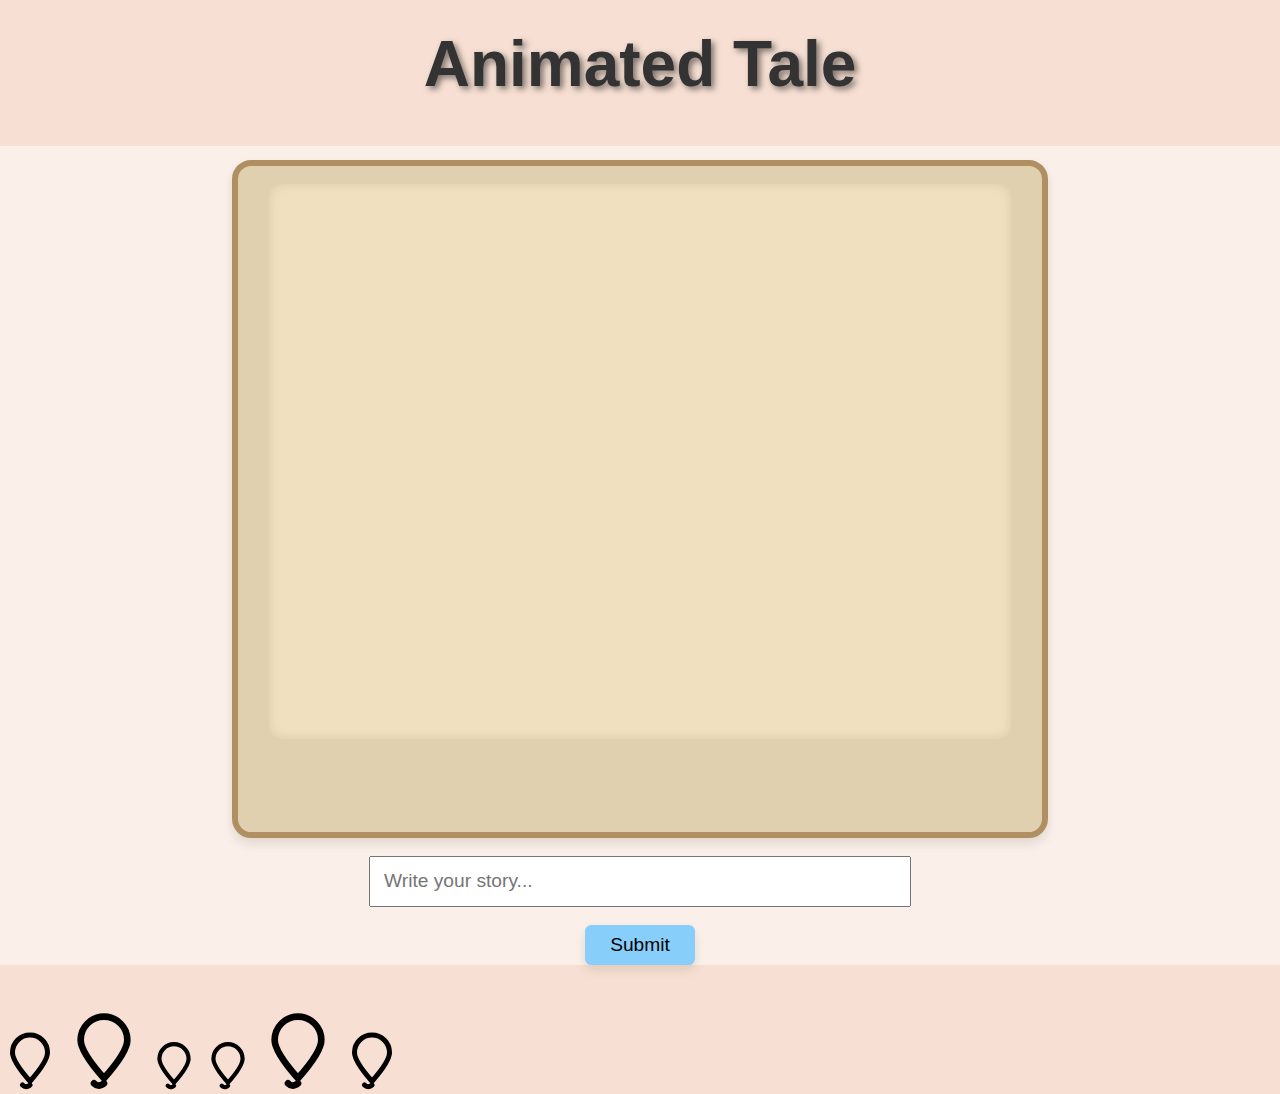
<file: examples/templates/story.html>
<!DOCTYPE html>
<html lang="en">
<head>
    <meta charset="UTF-8">
    <meta name="viewport" content="width=device-width, initial-scale=1.0">
    <link rel="icon" href="/get_image/web_contents/AT_Logo.ico" type="image/x-icon">
    <title>Animated Tale</title>
    <style>
        body {
            font-family: 'Comic Sans MS', 'Chalkboard SE', 'Arial', sans-serif;
            background-color: #F7E0D3;
            background-image: url('https://www.transparenttextures.com/patterns/sketch.png');
            margin: 0;
            padding: 0;
            overflow: hidden;
        }
        .title {
            text-align: center;
            font-size: 5vw;
            color: #333;
            text-shadow: 0.25vw 0.25vw 0.5vw rgba(0, 0, 0, 0.5);
            margin: 3vh 0 1.5vh 0;
        }
        .story-container {
            position: relative;
            display: flex;
            justify-content: center;
            align-items: center;
            background-color: rgba(255, 255, 255, 0.5);
            flex-direction: column;
            margin: 5vh 0;
        }
        .book {
            position: relative;
            width: 60vw;
            height: 70vh;
            background-color: #e0d0b0;
            border: 0.5vw solid #b09060;
            padding: 2vh;
            text-align: center;
            margin-top: 1.5vh;
            border-radius: 1.5vw;
            box-shadow: 0 0.4vw 0.8vw rgba(0, 0, 0, 0.1);
        }
        .book-content {
            width: 90%;
            height: 80%;
            background-color: #f0e0c0;
            margin: auto;
            border-radius: 1vw;
            padding: 2vw;
            overflow-y: auto;
            font-size: 1.5vw;
            box-shadow: inset 0 0 0.8vw rgba(0, 0, 0, 0.1);
        }
        .story-input {
            width: 40vw;
            padding: 1vw;
            font-size: 1.5vw;
            margin: 2vh 0;
        }
        .submit-story {
            padding: 1vh 2vw;
            font-size: 1.5vw;
            cursor: pointer;
            background-color: #87CEFA;
            border: none;
            border-radius: 0.5vw;
            box-shadow: 0 0.4vw 0.8vw rgba(0, 0, 0, 0.1);
        }
    </style>
    
</head>
<body>
    <h1 class="title">Animated Tale</h1>
    <div class="story-container">
        <div class="book">
            <div class="book-content" contenteditable="true">
                <!-- User's story will be displayed here -->
            </div>
        </div>
        <input type="text" placeholder="Write your story..." class="story-input">
        <button class="submit-story">Submit</button>
    </div>

    <svg class="balloon" style="left: 5%; width: 60px; animation-delay: 1s;" xmlns="http://www.w3.org/2000/svg" viewBox="0 0 24 24" fill="none" stroke="currentColor" stroke-width="2" stroke-linecap="round" stroke-linejoin="round"><path d="M12 2a7 7 0 0 1 7 7c0 3.08-3.46 7.5-7 11.5C8.46 16.5 5 12.08 5 9a7 7 0 0 1 7-7z"/><path d="M12 22s-1.5 1.5-3 0"/></svg>
    <svg class="balloon" style="right: 10%; width: 80px; animation-delay: 3s;" xmlns="http://www.w3.org/2000/svg" viewBox="0 0 24 24" fill="none" stroke="currentColor" stroke-width="2" stroke-linecap="round" stroke-linejoin="round"><path d="M12 2a7 7 0 0 1 7 7c0 3.08-3.46 7.5-7 11.5C8.46 16.5 5 12.08 5 9a7 7 0 0 1 7-7z"/><path d="M12 22s-1.5 1.5-3 0"/></svg>
    <svg class="balloon" style="left: 15%; width: 50px; animation-delay: 2s;" xmlns="http://www.w3.org/2000/svg" viewBox="0 0 24 24" fill="none" stroke="currentColor" stroke-width="2" stroke-linecap="round" stroke-linejoin="round"><path d="M12 2a7 7 0 0 1 7 7c0 3.08-3.46 7.5-7 11.5C8.46 16.5 5 12.08 5 9a7 7 0 0 1 7-7z"/><path d="M12 22s-1.5 1.5-3 0"/></svg>
    <svg class="balloon" style="right: 15%; width: 50px; animation-delay: 4s;" xmlns="http://www.w3.org/2000/svg" viewBox="0 0 24 24" fill="none" stroke="currentColor" stroke-width="2" stroke-linecap="round" stroke-linejoin="round"><path d="M12 2a7 7 0 0 1 7 7c0 3.08-3.46 7.5-7 11.5C8.46 16.5 5 12.08 5 9a7 7 0 0 1 7-7z"/><path d="M12 22s-1.5 1.5-3 0"/></svg>
    <svg class="balloon" style="left: 10%; width: 80px; animation-delay: 5s;" xmlns="http://www.w3.org/2000/svg" viewBox="0 0 24 24" fill="none" stroke="currentColor" stroke-width="2" stroke-linecap="round" stroke-linejoin="round"><path d="M12 2a7 7 0 0 1 7 7c0 3.08-3.46 7.5-7 11.5C8.46 16.5 5 12.08 5 9a7 7 0 0 1 7-7z"/><path d="M12 22s-1.5 1.5-3 0"/></svg>
    <svg class="balloon" style="right: 5%; width: 60px; animation-delay: 6s;" xmlns="http://www.w3.org/2000/svg" viewBox="0 0 24 24" fill="none" stroke="currentColor" stroke-width="2" stroke-linecap="round" stroke-linejoin="round"><path d="M12 2a7 7 0 0 1 7 7c0 3.08-3.46 7.5-7 11.5C8.46 16.5 5 12.08 5 9a7 7 0 0 1 7-7z"/><path d="M12 22s-1.5 1.5-3 0"/></svg>

    <div class="doodle circle" style="top: 5%; left: 10%;"></div>
    <div class="doodle line" style="top: 43%; left: 5%;"></div>
    <div class="doodle circle" style="top: 65%; left: 14%;"></div>
    <div class="doodle dot" style="top: 20%; left: 20%;"></div>
    <div class="doodle zigzag" style="top: 30%; left: 5%;"></div>
    <div class="doodle squiggle" style="top: 15%; left: 15%;"></div>
    <div class="doodle circle" style="top: 20%; right: 15%;"></div>
    <div class="doodle line" style="top: 45%; right: 5%;"></div>
    <div class="doodle dot" style="top: 8%; right: 5%;"></div>
    <div class="doodle zigzag" style="top: 70%; right: 10%;"></div>
    <div class="doodle zigzag" style="top: 6%; right: 27%;"></div>
    <div class="doodle squiggle" style="top: 65%; right: 20%;"></div>
    
</body>

</html>
</file>
